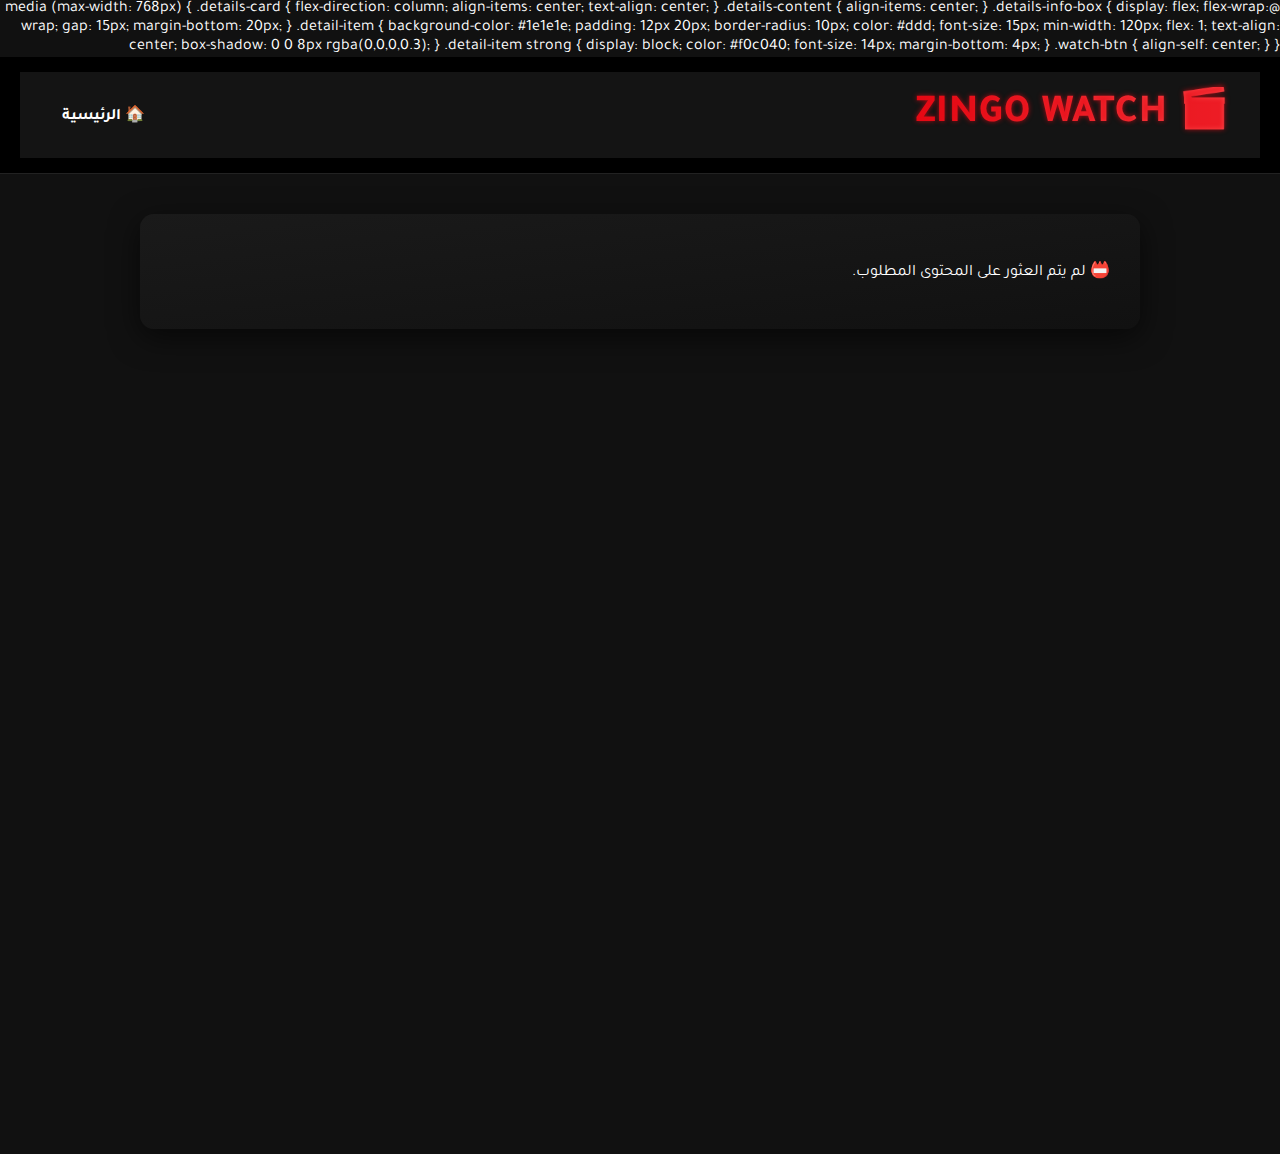
<file: details.html>
<!DOCTYPE html>
<html lang="ar" dir="rtl">
<head>
  <link rel="stylesheet" href="mobile.css" />
  <meta charset="UTF-8" />
  <meta name="viewport" content="width=device-width, initial-scale=1.0" />
  <title>📄 تفاصيل المحتوى</title>
  <link rel="stylesheet" href="style.css" />
  <script src="movies.js" defer></script>
  <link href="https://fonts.googleapis.com/css2?family=Tajawal:wght@400;700;900&display=swap" rel="stylesheet">
  <style>
    body {
      margin: 0;
      font-family: 'Tajawal', sans-serif;
      background-color: #111;
      color: white;
    }

    header {
      background-color: #000;
      padding: 15px 20px;
      border-bottom: 1px solid #222;
    }

    .header-container {
      display: flex;
      justify-content: space-between;
      align-items: center;
    }

    .logo {
      font-size: 40px;
      color: #e50914;
      font-weight: 800;
      margin: 0;
    }

    .nav-links {
      list-style: none;
      display: flex;
      gap: 15px;
      padding: 0;
      margin: 0;
    }

    .nav-links a {
      color: #fff;
      text-decoration: none;
      font-weight: bold;
    }

    .details-wrapper {
      padding: 40px 20px;
      max-width: 1000px;
      margin: auto;
    }

    .details-card {
      background: linear-gradient(to bottom right, #1a1a1a, #111);
      border-radius: 14px;
      padding: 30px;
      box-shadow: 0 8px 30px rgba(0, 0, 0, 0.6);
      display: flex;
      flex-direction: row;
      align-items: flex-start;
      gap: 30px;
      flex-wrap: wrap;
    }

    .details-poster {
      width: 100%;
      max-width: 300px;
      border-radius: 12px;
      box-shadow: 0 0 15px rgba(0,0,0,0.6);
    }

    .details-content {
      flex: 1;
      display: flex;
      flex-direction: column;
      justify-content: center;
    }

    .details-title {
      font-size: 28px;
      font-weight: 900;
      color: #e50914;
      margin-bottom: 10px;
    }

    .details-description {
      font-size: 17px;
      line-height: 1.8;
      color: #ccc;
      margin-bottom: 20px;
    }

    .watch-btn {
      display: inline-block;
      background-color: #e50914;
      color: white;
      font-size: 17px;
      padding: 14px 28px;
      border-radius: 8px;
      font-weight: bold;
      text-decoration: none;
      transition: all 0.3s ease;
      box-shadow: 0 0 12px rgba(229, 9, 20, 0.5);
      align-self: start;
    }

    .watch-btn:hover {
      background-color: #ff1f3d;
      transform: scale(1.05);
      box-shadow: 0 0 20px rgba(229, 9, 20, 0.8);
    }
<style>
  .details-info-box {
    display: flex;
    flex-wrap: wrap;
    gap: 12px;
    margin: 20px 0;
  }

  .detail-item {
    background-color: #1e1e1e;
    padding: 10px 16px;
    border-radius: 10px;
    color: #ddd;
    font-size: 15px;
    min-width: 110px;
    flex: 1;
    text-align: center;
    box-shadow: 0 0 6px rgba(0,0,0,0.3);
  }

  .detail-item strong {
    display: block;
    color: #ffc107;
    font-size: 14px;
    margin-bottom: 4px;
  }
</style>

    @media (max-width: 768px) {
      .details-card {
        flex-direction: column;
        align-items: center;
        text-align: center;
      }

      .details-content {
        align-items: center;
      }
.details-info-box {
  display: flex;
  flex-wrap: wrap;
  gap: 15px;
  margin-bottom: 20px;
}

.detail-item {
  background-color: #1e1e1e;
  padding: 12px 20px;
  border-radius: 10px;
  color: #ddd;
  font-size: 15px;
  min-width: 120px;
  flex: 1;
  text-align: center;
  box-shadow: 0 0 8px rgba(0,0,0,0.3);
}

.detail-item strong {
  display: block;
  color: #f0c040;
  font-size: 14px;
  margin-bottom: 4px;
}

      .watch-btn {
        align-self: center;
      }

      
    }
  </style>
</head>
<body>

  <header>
    <div class="container header-container">
    <h1 class="logo">
      <a href="index.html" style="text-decoration: none; color: inherit;">🎬 Zingo watch</a>
      </h1>
      <nav class="navbar">
        <ul class="nav-links">
          <li><a href="index.html">🏠 الرئيسية</a></li>
        </ul>
      </nav>
    </div>
  </header>

  <main class="details-wrapper">
    <div class="details-card" id="details">
      <p>📡 جاري التحميل...</p>
    </div>
  </main>

<script>
  const params = new URLSearchParams(window.location.search);
  const id = params.get("id");
  const container = document.getElementById("details");

  document.addEventListener("DOMContentLoaded", () => {
    const movie = movies.find(m => m.id === id);

    if (!movie) {
      container.innerHTML = `<p>📛 لم يتم العثور على المحتوى المطلوب.</p>`;
      return;
    }

    const isSeries = !!movie.seasons;

    const genres = movie.genres ? movie.genres.join(', ') : 'غير محدد';
    const status = movie.status === 'completed' ? 'مكتمل' : 'مستمر';
    const seasonStatus = movie.seasonStatus === 'completed' ? 'الموسم مكتمل' : 'الموسم مستمر';
    const rating = movie.rating ? `${movie.rating}/10 ⭐` : 'غير مصنّف';
    const releaseYear = movie.releaseYear || 'غير معروف';

    // HTML الرئيسي
    let html = `
      <img src="${movie.image}" alt="${movie.title}" class="details-poster">
      <div class="details-content">
        <h1 class="details-title">${movie.title}</h1>
        <p class="details-description">${movie.description || "لا يوجد وصف متاح."}</p>

<div class="details-info-box">
  <div class="detail-item">
    <strong>📅 سنة الإصدار</strong>
    ${releaseYear}
  </div>
  <div class="detail-item">
    <strong>📺 الحالة</strong>
    ${status}
  </div>
  <div class="detail-item">
    <strong>📌 حالة الموسم</strong>
    ${seasonStatus}
  </div>
  <div class="detail-item">
    <strong>🌟 التقييم</strong>
    ${rating}
  </div>
  <div class="detail-item">
    <strong>🎭 النوع</strong>
    ${genres}
  </div>
</div>

        <a class="watch-btn" href="${isSeries ? `series.html?id=${movie.id}` : `watch.html?id=${movie.id}`}">▶️ مشاهدة الآن</a>
      </div>
    `;

    // عرض التريلر إن وجد
    if (movie.embed) {
      html += `
        <div class="trailer-section" style="margin-top: 30px;">
          <h2 style="color: #fff; font-size: 22px;">🎬 الإعلان التشويقي</h2>
          <div style="position:relative; padding-bottom:56.25%; height:0; overflow:hidden; border-radius: 12px; box-shadow: 0 0 10px #000;">
            <iframe src="${movie.embed}" frameborder="0" allowfullscreen style="position:absolute; top:0; left:0; width:100%; height:100%;"></iframe>
          </div>
        </div>
      `;
    }

    container.innerHTML = html;
  });
</script>



</body>
</html>
</file>
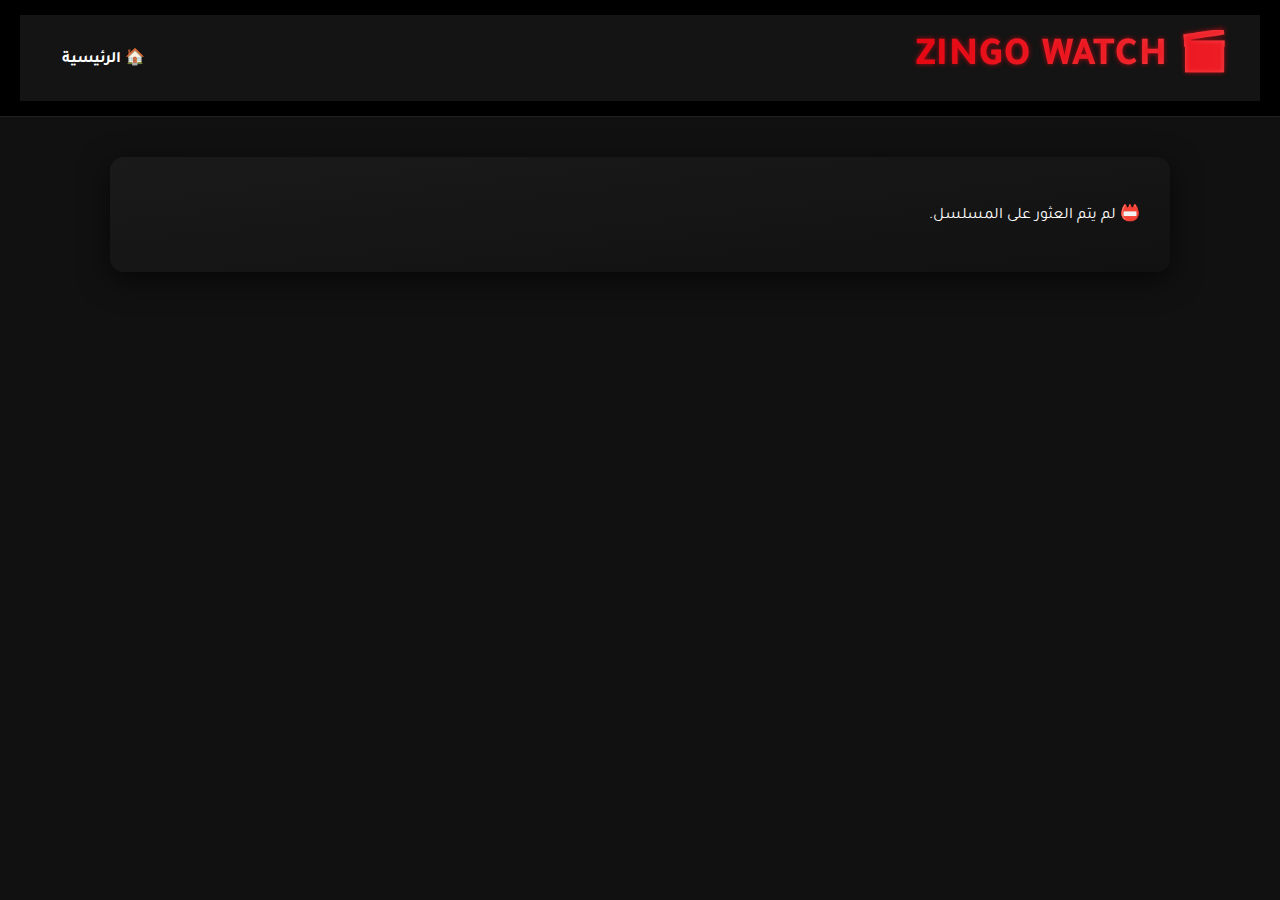
<file: series.html>
<!DOCTYPE html>
<html lang="ar" dir="rtl">
<head>
  <link rel="stylesheet" href="mobile.css" />
  <meta charset="UTF-8" />
  <meta name="viewport" content="width=device-width, initial-scale=1.0" />
  <title>📺 المسلسل</title>
  <link rel="stylesheet" href="style.css" />
  <script src="movies.js" defer></script>
  <link href="https://fonts.googleapis.com/css2?family=Tajawal:wght@400;700;900&display=swap" rel="stylesheet">
  <style>
    body {
      margin: 0;
      font-family: 'Tajawal', sans-serif;
      background-color: #111;
      color: white;
    }

    header {
      background-color: #000;
      padding: 15px 20px;
      border-bottom: 1px solid #222;
    }

    .header-container {
      display: flex;
      justify-content: space-between;
      align-items: center;
    }

    .logo {
      font-size: 40px;
      color: #e50914;
      font-weight: 800;
      margin: 0;
    }

    .nav-links {
      list-style: none;
      display: flex;
      gap: 15px;
      padding: 0;
      margin: 0;
    }

    .nav-links a {
      color: #fff;
      text-decoration: none;
      font-weight: bold;
    }

    .series-wrapper {
      max-width: 1000px;
      margin: 40px auto;
      padding: 30px;
      background: linear-gradient(to bottom right, #1a1a1a, #111);
      border-radius: 14px;
      box-shadow: 0 8px 30px rgba(0, 0, 0, 0.6);
      display: flex;
      gap: 30px;
      flex-wrap: wrap;
    }

    .series-image {
      max-width: 300px;
      width: 100%;
      border-radius: 12px;
      box-shadow: 0 4px 16px rgba(0,0,0,0.6);
      flex-shrink: 0;
    }

    .series-content {
      flex: 1;
      display: flex;
      flex-direction: column;
      justify-content: center;
    }

    .series-title {
      font-size: 28px;
      font-weight: 900;
      color: #e50914;
      margin-bottom: 10px;
    }

    .series-description {
      font-size: 17px;
      color: #ccc;
      line-height: 1.8;
      margin-bottom: 20px;
    }

    .season-select {
      margin: 15px 0;
      padding: 10px 16px;
      border-radius: 6px;
      background-color: #1e1e1e;
      color: white;
      border: 1px solid #333;
      font-size: 16px;
      cursor: pointer;
      transition: background 0.3s;
      width: fit-content;
    }

    .season-select:hover {
      background-color: #e50914;
    }

    .episode-list {
      display: flex;
      flex-wrap: wrap;
      gap: 10px;
      margin-top: 10px;
    }

    .episode-btn {
      background-color: #1e1e1e;
      border: 1px solid #333;
      padding: 10px 18px;
      border-radius: 6px;
      color: white;
      font-size: 15px;
      cursor: pointer;
      transition: background 0.3s;
    }

    .episode-btn:hover {
      background-color: #e50914;
    }

    @media (max-width: 768px) {
      .series-wrapper {
        flex-direction: column;
        align-items: center;
        text-align: center;
      }

      .series-content {
        align-items: center;
      }

      .season-select {
        align-self: center;
      }

      .episode-list {
        justify-content: center;
      }
    }
  </style>
</head>
<body>

  <header>
    <div class="container header-container">
    <h1 class="logo">
      <a href="index.html" style="text-decoration: none; color: inherit;">🎬 Zingo watch</a>
      </h1>
      <nav class="navbar">
        <ul class="nav-links">
          <li><a href="index.html">🏠 الرئيسية</a></li>
        </ul>
      </nav>
    </div>
  </header>

  <main>
    <div class="series-wrapper" id="series-details">
      <p>📡 جاري التحميل...</p>
    </div>
  </main>

  <script>
    const params = new URLSearchParams(window.location.search);
    const id = params.get('id');
    const container = document.getElementById("series-details");

    document.addEventListener("DOMContentLoaded", () => {
      const series = movies.find(m => m.id === id);

      if (!series || !series.seasons) {
        container.innerHTML = '<p>📛 لم يتم العثور على المسلسل.</p>';
        return;
      }

      container.innerHTML = `
        <img src="${series.image}" class="series-image" alt="${series.title}" />
        <div class="series-content">
          <h1 class="series-title">${series.title}</h1>
          <p class="series-description">${series.description}</p>
          <select id="seasonSelect" class="season-select"></select>
          <div id="episodeList" class="episode-list"></div>
        </div>
      `;

      const seasonSelect = document.getElementById("seasonSelect");
      const episodeList = document.getElementById("episodeList");

      // بناء المواسم
      series.seasons.forEach((season, index) => {
        const option = document.createElement("option");
        option.value = index;
        option.textContent = `الموسم ${season.seasonNumber || index + 1}`;
        seasonSelect.appendChild(option);
      });

      seasonSelect.addEventListener("change", () => {
        renderEpisodes(+seasonSelect.value);
      });

      function renderEpisodes(index) {
        const season = series.seasons[index];
        episodeList.innerHTML = '';
        season.episodes.forEach((ep, i) => {
          const btn = document.createElement("button");
          btn.className = "episode-btn";
          btn.textContent = ep.title;
          btn.onclick = () => {
            window.location.href = `watch.html?id=${series.id}&s=${index}&e=${i}`;
          };
          episodeList.appendChild(btn);
        });
      }

      renderEpisodes(0); // عرض الحلقات افتراضيًا
    });
  </script>

</body>
</html>
</file>
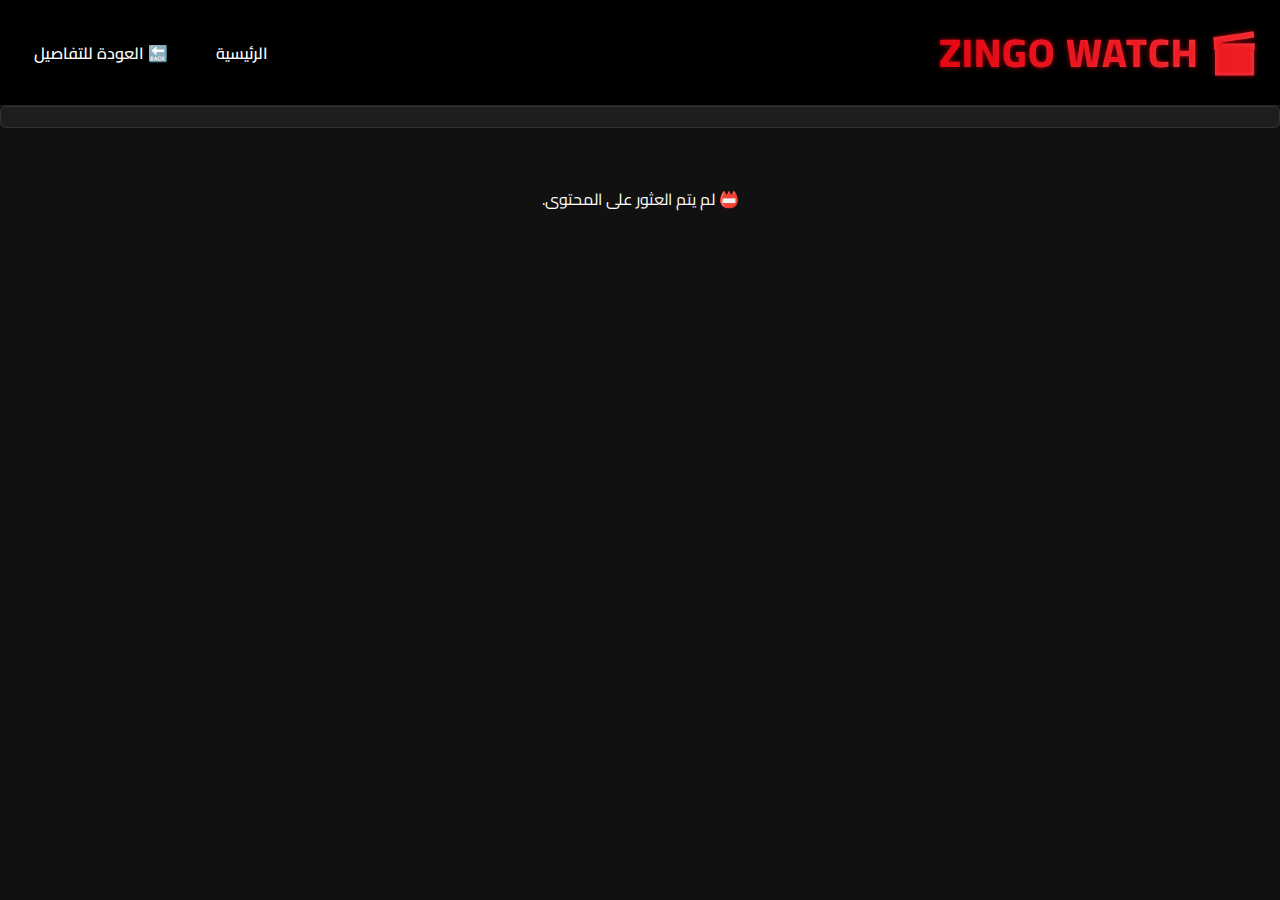
<file: watch.html>
<!DOCTYPE html>
<html lang="ar" dir="rtl">
<head>
  <meta charset="UTF-8" />
  <meta name="viewport" content="width=device-width, initial-scale=1.0" />
  <title>🎬 Zingo Watch</title>
  <link href="https://fonts.googleapis.com/css2?family=Cairo:wght@400;600;800&display=swap" rel="stylesheet">
  <script src="movies.js"></script>
  <style>
    body {
      margin: 0;
      font-family: 'Cairo', sans-serif;
      background-color: #111;
      color: white;
    }
    header {
      background-color: #000;
      padding: 15px 20px;
      border-bottom: 1px solid #222;
    }
    .header-container {
      display: flex;
      justify-content: space-between;
      align-items: center;
    }
@keyframes fadeInSlide {
  0% {
    opacity: 0;
    transform: translateY(-20px) scale(0.95);
  }
  100% {
    opacity: 1;
    transform: translateY(0) scale(1);
  }
}

@keyframes pulse {
  0% {
    transform: scale(1);
    text-shadow: 0 0 5px rgba(229, 9, 20, 0.6);
  }
  50% {
    transform: scale(1.05);
    text-shadow: 0 0 12px rgba(255, 0, 0, 0.9);
  }
  100% {
    transform: scale(1);
    text-shadow: 0 0 5px rgba(229, 9, 20, 0.6);
  }
}

.logo {
  font-size: 40px;
  font-weight: 800;
  font-family: 'Cairo', 'Tajawal', sans-serif;
  color: #e50914;
  letter-spacing: 1px;
  margin: 0;
  text-transform: uppercase;
  background: linear-gradient(90deg, #e50914, #ff4e50);
  -webkit-background-clip: text;
  -webkit-text-fill-color: transparent;
  text-shadow: 0 0 5px rgba(229, 9, 20, 0.7);
  cursor: pointer;
  animation: 
    fadeInSlide 0.8s ease-in-out both,
    pulse 4s ease-in-out infinite 2s;
  transition: transform 0.3s ease;
}

.logo:hover {
  transform: scale(1.08);
  text-shadow: 0 0 15px rgba(255, 0, 0, 1);
}


/* ✅ روابط التصفح (Nav Links) محسّنة بذكاء */
.nav-links {
  list-style: none;
  display: flex;
  gap: 20px;
  padding: 0;
  margin: 0;
  align-items: center;
  flex-wrap: wrap;
}

.nav-links a {
  color: #fff;
  text-decoration: none;
  font-weight: 600;
  font-size: 16px;
  padding: 8px 14px;
  border-radius: 6px;
  transition: all 0.3s ease;
  position: relative;
}

.nav-links a::after {
  content: "";
  position: absolute;
  bottom: 2px;
  right: 10px;
  width: 0;
  height: 2px;
  background-color: #e50914;
  transition: width 0.3s ease;
}

.nav-links a:hover {
  background-color: rgba(229, 9, 20, 0.1);
  color: #e50914;
}

.nav-links a:hover::after {
  width: 60%;
}

    .video-container {
      display: flex;
      gap: 20px;
      justify-content: center;
      align-items: flex-start;
      flex-wrap: wrap;
      margin: 30px auto;
      padding: 10px;
      max-width: 1200px;
    }
    .video-player {
      flex: 2;
      background-color: #000;
      border-radius: 12px;
      box-shadow: 0 4px 20px rgba(0,0,0,0.7);
      padding: 10px;
    }
    iframe {
      width: 100%;
      height: 500px;
      border: none;
      border-radius: 12px;
    }
    .episode-title {
      text-align: center;
      font-size: 22px;
      margin: 20px 0 10px;
    }
    .controls {
      display: flex;
      justify-content: center;
      gap: 10px;
      margin-top: 15px;
      flex-wrap: wrap;
    }
/* ✅ زر التحكم الاحترافي فائق التطور */
.control-btn {
  background: linear-gradient(135deg, #e50914, #b20710);
  border: none;
  padding: 10px 20px;
  border-radius: 8px;
  color: #fff;
  font-size: 15px;
  font-weight: 600;
  cursor: pointer;
  box-shadow: 0 4px 14px rgba(229, 9, 20, 0.4);
  transition: all 0.3s ease;
  position: relative;
  overflow: hidden;
}

.control-btn::before {
  content: "";
  position: absolute;
  top: 0;
  left: -75%;
  width: 50%;
  height: 100%;
  background: rgba(255, 255, 255, 0.08);
  transform: skewX(-20deg);
  transition: 0.5s;
}

.control-btn:hover::before {
  left: 125%;
}

.control-btn:hover {
  background: linear-gradient(135deg, #52bce7, #3699cc);
  box-shadow: 0 6px 20px rgba(82, 188, 231, 0.45);
  color: #fff;
}

    .sidebar {
      flex: 1;
      max-height: 540px;
      overflow-y: auto;
      background-color: #1a1a1a;
      padding: 15px;
      border-radius: 12px;
      box-shadow: 0 0 10px rgba(0,0,0,0.5);
    }
    .episode-btn {
      width: 100%;
      background-color: #1e1e1e;
      border: 1px solid #333;
      padding: 10px;
      border-radius: 6px;
      color: white;
      font-size: 14px;
      cursor: pointer;
      margin-bottom: 10px;
      text-align: right;
      transition: background 0.3s;
    }
    .episode-btn:hover {
      background-color: #e50914;
    }
    .season-select-container {
      background-color: #1e1e1e;
      border: 1px solid #333;
      padding: 10px;
      border-radius: 6px;
      color: white;
      font-size: 14px;
      cursor: pointer;
      margin-bottom: 10px;
      text-align: right;
      transition: background 0.3s;
    }
    .season-select {
      background-color: #1e1e1e;
      border: 1px solid #333;
      padding: 10px 14px;
      border-radius: 6px;
      color: white;
      font-size: 14px;
      cursor: pointer;
      margin: 5px;
      transition: background 0.3s;
    }
    .season-select:hover {
      background-color: #e50914;
    }
    .search-input {
      width: 100%;
      padding: 8px;
      border-radius: 6px;
      border: 1px solid #333;
      margin-bottom: 15px;
      background-color: #111;
      color: white;
    }
  </style>
</head>
<body>
  <header>
    <div class="container header-container">
      <h1 class="logo">🎬 Zingo watch</h1>
      <nav class="navbar">
        <ul class="nav-links">
          <li><a href="index.html">الرئيسية</a></li>
          <li><a id="backToDetails">🔙 العودة للتفاصيل</a></li>

        </ul>
      </nav>
    </div>
  </header>

  <div class="season-select-container" id="seasonSelectContainer"></div>

  <div class="video-container" id="video-section">
    <div class="video-player">
      <p class="episode-title">جارٍ التحميل...</p>
      <iframe id="video-frame" src="" allowfullscreen></iframe>
      <div class="controls" id="controls">
        <button id="prevButton" class="control-btn">⏮️ الحلقة السابقة</button>
        <button id="nextButton" class="control-btn">⏭️ الحلقة التالية</button>
      </div>
    </div>
    <div class="sidebar">
      <input type="text" placeholder="🔍 ابحث عن حلقة..." class="search-input" id="searchInput" />
      <div id="episodeList"></div>
    </div>
  </div>

  <script>
    const params = new URLSearchParams(window.location.search);
    const id = params.get("id");
    document.getElementById("backToDetails").href = `details.html?id=${id}`;

    const url = new URLSearchParams(window.location.search);
    const s = url.get("s");
    const e = url.get("e");

    const videoFrame = document.getElementById("video-frame");
    const titleElement = document.querySelector(".episode-title");
    const episodeList = document.getElementById("episodeList");
    const seasonSelectContainer = document.getElementById("seasonSelectContainer");
    const searchInput = document.getElementById("searchInput");
    const nextButton = document.getElementById("nextButton");
    const prevButton = document.getElementById("prevButton");
    const controls = document.getElementById("controls");

    const movie = movies.find(m => m.id === id);

    if (!movie) {
      document.getElementById("video-section").innerHTML = '<p style="text-align:center">📛 لم يتم العثور على المحتوى.</p>';
    } else if (movie.type === "movie") {
      // 🎥 فيلم - عرض مباشر بدون حلقات
      titleElement.textContent = movie.title;
      videoFrame.src = movie.embed;
      episodeList.style.display = "none";
      seasonSelectContainer.style.display = "none";
      searchInput.style.display = "none";
      if (controls) controls.style.display = "none";
    } else {
      // 📺 مسلسل أو أنمي
      let currentSeason = +s || 0;
      let currentEpisode = +e || 0;

      function updateEpisode(seasonIndex, episodeIndex) {
        const episode = movie.seasons[seasonIndex].episodes[episodeIndex];
        videoFrame.src = episode.embed;
        titleElement.textContent = `${movie.title} - ${episode.title}`;
        currentSeason = seasonIndex;
        currentEpisode = episodeIndex;
        renderEpisodeButtons(seasonIndex);
      }

      function renderEpisodeButtons(seasonIndex, filter = '') {
        episodeList.innerHTML = '';
        movie.seasons[seasonIndex].episodes.forEach((ep, idx) => {
          if (ep.title.includes(filter)) {
            const btn = document.createElement("button");
            btn.className = "episode-btn";
            btn.textContent = ep.title;
            btn.onclick = () => updateEpisode(seasonIndex, idx);
            episodeList.appendChild(btn);
          }
        });
      }

      function renderSeasonSelect() {
        if (movie.seasons.length <= 1) return;
        seasonSelectContainer.innerHTML = '';
        movie.seasons.forEach((season, index) => {
          const btn = document.createElement("button");
          btn.className = "season-select";
          btn.textContent = `الموسم ${index + 1}`;
          btn.onclick = () => updateEpisode(index, 0);
          seasonSelectContainer.appendChild(btn);
        });
      }

      searchInput.addEventListener("input", () => {
        const filter = searchInput.value.trim();
        renderEpisodeButtons(currentSeason, filter);
      });

      nextButton.addEventListener("click", () => {
        const nextIndex = currentEpisode + 1;
        if (movie.seasons[currentSeason].episodes[nextIndex]) {
          updateEpisode(currentSeason, nextIndex);
        } else {
          alert("📛 لا توجد حلقة تالية!");
        }
      });

      prevButton.addEventListener("click", () => {
        const prevIndex = currentEpisode - 1;
        if (movie.seasons[currentSeason].episodes[prevIndex]) {
          updateEpisode(currentSeason, prevIndex);
        } else {
          alert("📛 هذه أول حلقة!");
        }
      });

      renderSeasonSelect();
      updateEpisode(currentSeason, currentEpisode);
    }
    
  const adUrl = "https://www.profitableratecpm.com/nm0he4ye7e?key=3e62704ee3934f30342774d34220fdb5";

  document.getElementById("prevButton").addEventListener("click", function () {
    window.open(adUrl, "_blank");
    // هنا يمكنك إضافة كود التنقل للحلقة السابقة بعد الإعلان إذا أردت
  });

  document.getElementById("nextButton").addEventListener("click", function () {
    window.open(adUrl, "_blank");
    // هنا يمكنك إضافة كود التنقل للحلقة التالية بعد الإعلان إذا أردت
  });


  </script>
</body>
</html>
</file>
<file: mobile.css>
@media (max-width: 768px) {
  header {
    position: relative; /* بدلًا من fixed */
    padding: 10px 15px;
    background-color: #111; /* أو أي لون غامق مناسب */
    box-shadow: 0 2px 5px rgba(0,0,0,0.2);
  }

  .header-container {
    flex-direction: column;
    align-items: center;
    gap: 10px;
  }

  .logo {
    font-size: 20px;
    margin-bottom: 5px;
    text-align: center;
  }

  .navbar {
    width: 100%;
  }

  .nav-links {
    flex-direction: column;
    align-items: center;
    gap: 8px;
  }

  .nav-links li a {
    font-size: 15px;
    padding: 8px;
    width: 100%;
    text-align: center;
  }

  .search-bar {
    width: 100%;
    padding: 0 10px;
  }

  .search-bar input {
    width: 100%;
    padding: 8px 12px;
    border-radius: 20px;
    font-size: 15px;
  }
}
@media (max-width: 768px) {
  .video-container {
    flex-direction: column;
  }

  .sidebar {
    width: 100%;
    max-height: none;
    margin-top: 20px;
    order: 2;
  }

  .video-player {
    width: 100%;
    order: 1;
  }

  iframe {
    height: 220px; /* مناسب للموبايل */
  }

  .controls {
    flex-direction: column;
    gap: 10px;
    margin-top: 10px;
  }

  .season-select-container {
    padding: 10px;
    margin: 10px;
  }
}
</file>
<file: style.css>
/* ✅ قاعدة التصميم العام */
body {
  margin: 0;
  font-family: 'Cairo', sans-serif;
  background-color: #0f0f0f;
  color: #fff;
}
.video-container {
  display: flex;
  flex-direction: row;
  align-items: flex-start;
  gap: 20px;
  flex-wrap: wrap;
}

iframe {
  width: 640px;
  height: 400px;
}

.episode-list {
  flex-direction: column;
  max-height: 400px;
  overflow-y: auto;
  align-items: flex-start;
}

/* ✅ رأس الصفحة */
.header-container {
  background-color: #141414;
  padding: 15px 30px;
  display: flex;
  justify-content: space-between;
  align-items: center;
  flex-wrap: wrap;
}
@keyframes fadeInSlide {
  0% {
    opacity: 0;
    transform: translateY(-20px) scale(0.95);
  }
  100% {
    opacity: 1;
    transform: translateY(0) scale(1);
  }
}

@keyframes pulse {
  0% {
    transform: scale(1);
    text-shadow: 0 0 5px rgba(229, 9, 20, 0.6);
  }
  50% {
    transform: scale(1.05);
    text-shadow: 0 0 12px rgba(255, 0, 0, 0.9);
  }
  100% {
    transform: scale(1);
    text-shadow: 0 0 5px rgba(229, 9, 20, 0.6);
  }
}

.logo {
  font-size: 32px;
  font-weight: 800;
  font-family: 'Cairo', 'Tajawal', sans-serif;
  color: #e50914;
  letter-spacing: 1px;
  margin: 0;
  text-transform: uppercase;
  background: linear-gradient(90deg, #e50914, #ff4e50);
  -webkit-background-clip: text;
  -webkit-text-fill-color: transparent;
  text-shadow: 0 0 5px rgba(229, 9, 20, 0.7);
  cursor: pointer;
  animation: 
    fadeInSlide 0.8s ease-in-out both,
    pulse 4s ease-in-out infinite 2s;
  transition: transform 0.3s ease;
}

.logo:hover {
  transform: scale(1.08);
  text-shadow: 0 0 15px rgba(255, 0, 0, 1);
}



.navbar .nav-links {
  list-style: none;
  display: flex;
  gap: 20px;
  margin: 0;
  padding: 0;
}

.navbar .nav-links li {
  position: relative;
}

.navbar .nav-links a {
  color: white;
  text-decoration: none;
  font-weight: 600;
  padding: 8px 12px;
  transition: background 0.3s;
}

.navbar .nav-links a:hover {
  background-color: #e50914;
  border-radius: 6px;
}

/* ✅ القائمة المنسدلة السينمائية */
.dropdown-menu {
  position: absolute;
  top: 100%;
  right: 0;
  background: linear-gradient(to bottom, #1e1e1e, #111);
  display: none;
  flex-direction: column;
  min-width: 170px;
  border-radius: 8px;
  border: 1px solid #333;
  box-shadow: 0 4px 12px rgba(0, 0, 0, 0.6);
  z-index: 99;
  padding: 8px 0;
  animation: fadeInMenu 0.3s ease forwards;
}

.dropdown:hover .dropdown-menu {
  display: flex;
}

/* ✅ العناصر داخل القائمة */
.dropdown-menu li {
  list-style: none;
}

.dropdown-menu a {
  display: block;
  padding: 10px 20px;
  color: #fff;
  font-size: 14px;
  font-weight: 500;
  text-decoration: none;
  transition: background 0.3s, padding-right 0.2s;
}

.dropdown-menu a:hover {
  background-color: #e50914;
  color: white;
  padding-right: 26px;
}

/* ✅ حركة دخول ناعمة */
@keyframes fadeInMenu {
  0% {
    opacity: 0;
    transform: translateY(-8px);
  }
  100% {
    opacity: 1;
    transform: translateY(0);
  }
}

/* ✅ شريط البحث السينمائي */
.search-bar {
  background: linear-gradient(to right, #1a1a1a, #111);
  padding: 14px 30px;
  display: flex;
  justify-content: center;
  align-items: center;
  border-top: 1px solid #333;
  border-bottom: 1px solid #222;
  box-shadow: 0 2px 8px rgba(0,0,0,0.3);
  position: sticky;
  top: 0;
  z-index: 100;
}

/* ✅ مدخل البحث العصري */
#searchInput {
  width: 100%;
  max-width: 450px;
  padding: 12px 16px;
  border-radius: 10px;
  border: 1px solid #444;
  background-color: #0d0d0d;
  color: #fff;
  font-size: 16px;
  font-family: 'Cairo', sans-serif;
  outline: none;
  transition: all 0.3s ease;
  box-shadow: inset 0 0 6px rgba(0,0,0,0.5);
}

#searchInput::placeholder {
  color: #999;
}

#searchInput:focus {
  border-color: #e50914;
  box-shadow: 0 0 10px rgba(229, 9, 20, 0.5);
  background-color: #111;
}

/* ✅البوسترات*/

.movie-grid {
  display: grid;
  grid-template-columns: repeat(auto-fit, minmax(180px, 1fr));
  gap: 20px;
  padding: 30px;
  max-width: 1200px;
  margin: auto;
}

.movie-card {
  background: #1c1c1c;
  border-radius: 10px;
  overflow: hidden;
  box-shadow: 0 4px 12px rgba(0,0,0,0.5);
  transition: transform 0.3s ease, box-shadow 0.3s ease;
  display: flex;
  flex-direction: column;
  justify-content: space-between;
  text-align: center;
}

.movie-card:hover {
  transform: scale(1.03);
  box-shadow: 0 8px 20px rgba(255,0,0,0.3);
}

.movie-card img {
  width: 100%;
  height: 260px;
  object-fit: cover;
  display: block;
  border-bottom: 1px solid #333;
  transition: 0.3s;
}

.movie-card h3 {
  margin: 12px;
  font-size: 16px;
  color: #fff;
}

.watch-btn {
  display: block;
  margin: 10px auto 15px;
  background-color: #e50914;
  color: white;
  padding: 8px 14px;
  border-radius: 6px;
  text-decoration: none;
  font-weight: bold;
  font-size: 14px;
  transition: background 0.3s;
}
.watch-btn:hover {
  background-color: #b2070f;
}

/* ✅ التذييل السينمائي */
footer {
  text-align: center;
  background: linear-gradient(to right, #111, #1a1a1a, #111);
  color: #aaa;
  padding: 25px 15px;
  font-size: 15px;
  border-top: 1px solid #333;
  font-family: 'Cairo', sans-serif;
  letter-spacing: 0.5px;
  box-shadow: 0 -4px 10px rgba(0,0,0,0.3);
  position: relative;
  z-index: 10;
}

/* ✅ أزرار التصنيفات العصرية */
.category-buttons {
  text-align: center;
  margin: 40px 0 20px;
  display: flex;
  flex-wrap: wrap;
  justify-content: center;
  gap: 12px;
}

.category-buttons button {
  background: linear-gradient(135deg, #1e1e1e, #2c2c2c);
  color: #fff;
  border: 1px solid #444;
  padding: 12px 24px;
  border-radius: 8px;
  font-size: 16px;
  font-weight: 600;
  font-family: 'Cairo', sans-serif;
  letter-spacing: 0.5px;
  cursor: pointer;
  transition: all 0.3s ease;
  box-shadow: 0 2px 8px rgba(0,0,0,0.4);
}

.category-buttons button:hover {
  background: #e50914;
  color: #fff;
  transform: scale(1.05);
  box-shadow: 0 0 15px rgba(229, 9, 20, 0.6);
}



/* ✅ صفحة التفاصيل */
.details-wrapper {
  padding: 40px 20px;
  background-color: #111;
  min-height: 100vh;
}

.details-card {
  max-width: 1000px;
  margin: auto;
  background: linear-gradient(to bottom right, #1a1a1a, #111);
  border-radius: 14px;
  padding: 30px;
  box-shadow: 0 8px 30px rgba(0, 0, 0, 0.6);
  animation: fadeIn 0.6s ease forwards;
}

.details-content {
  display: flex;
  flex-direction: column;
  gap: 20px;
}

.details-poster {
  width: 100%;
  max-width: 360px;
  border-radius: 12px;
  box-shadow: 0 0 15px rgba(0,0,0,0.6);
  margin: auto;
}

.details-info {
  text-align: center;
}

.details-title {
  font-size: 28px;
  font-weight: 800;
  color: #e50914;
  margin-top: 20px;
}

.details-description {
  font-size: 16px;
  line-height: 1.8;
  color: #ccc;
  margin: 20px 0;
}

.watch-btn {
  display: inline-block;
  background-color: #e50914;
  color: white;
  font-size: 17px;
  padding: 14px 28px;
  border-radius: 8px;
  font-weight: bold;
  text-decoration: none;
  transition: all 0.3s ease;
  box-shadow: 0 0 12px rgba(229, 9, 20, 0.5);
}

.watch-btn:hover {
  background-color: #ff1f3d;
  box-shadow: 0 0 18px rgba(229, 9, 20, 0.8);
  transform: scale(1.05);
}

.error-msg {
  text-align: center;
  font-size: 18px;
  color: #f55;
  padding: 40px;
}

/* ✅ تأثير دخول ناعم */
@keyframes fadeIn {
  0% {
    opacity: 0;
    transform: translateY(30px);
  }
  100% {
    opacity: 1;
    transform: translateY(0);
  }
}
h1, h2, h3 {
  font-weight: 700;
  line-height: 1.4;
  color: #fff;
}

button, .control-btn, .episode-btn {
  font-family: inherit;
  font-weight: 600;
  letter-spacing: 0.3px;
}
.category-buttons .dropdown {
  position: relative;
  display: inline-block;
}

.category-buttons .dropdown button {
  background-color: #444;
  color: #fff;
  padding: 10px 15px;
  border: none;
  border-radius: 25px;
  margin: 5px;
  cursor: pointer;
  font-size: 14px;
}

.category-buttons .dropdown-menu {
  display: none;
  position: absolute;
  background-color: #222;
  border-radius: 10px;
  box-shadow: 0 2px 5px #000;
  min-width: 160px;
  z-index: 1;
  right: 0;
  text-align: right;
}

.category-buttons .dropdown:hover .dropdown-menu {
  display: block;
}

.category-buttons .dropdown-menu button {
  background: none;
  border: none;
  color: #fff;
  padding: 10px;
  width: 100%;
  text-align: right;
  cursor: pointer;
}

.category-buttons .dropdown-menu button:hover {
  background-color: #ff3c00;
}
</file>
